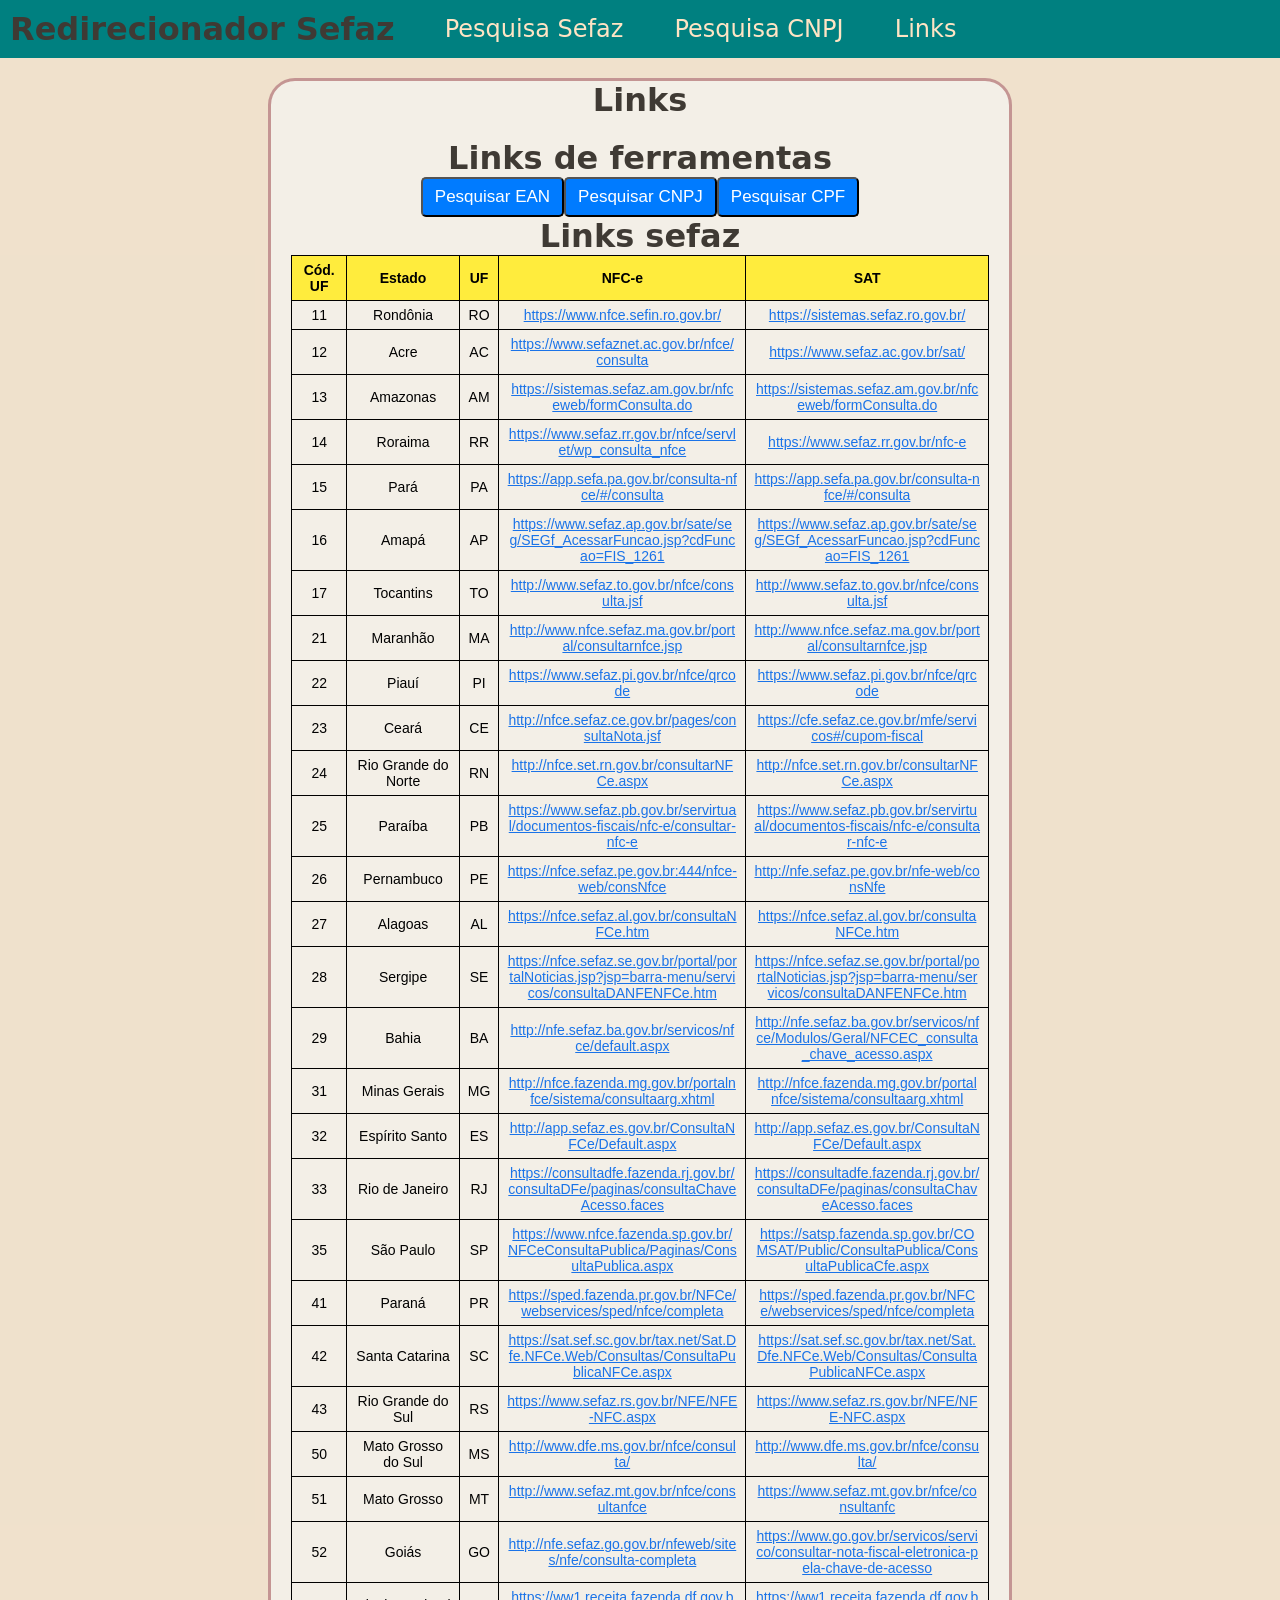
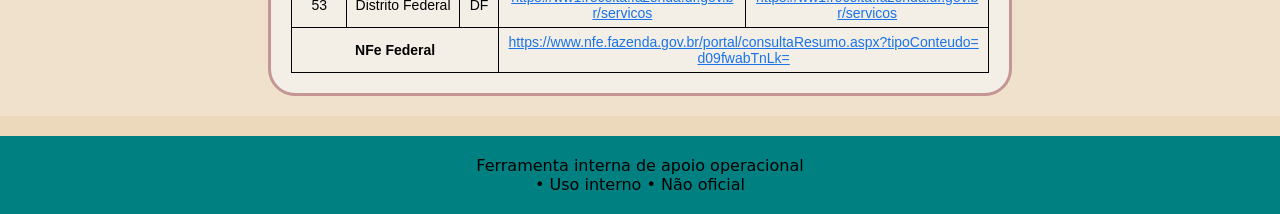
<file: links/links.html>
<!DOCTYPE html>
<html lang="pt-BR">

<head>

        <meta charset="UTF-8">
        <title>Pesquisar Sefaz</title>
        <link rel="stylesheet" href="style.css">

</head>

<body>
        <div>

                <div class="menuBar">

                        <h1>Redirecionador Sefaz</h1>
                        <nav class="navMenu">
                                <a href='../index.html'>Pesquisa Sefaz</a>
                                <a href='../PesquisaCnpj/cnpj.html'>Pesquisa CNPJ</a>
                                <a href='#'>Links</a>
                        </nav>

                </div>

                <div class=" container" id="cSefaz">

                        <div class="card">
                                <div class="titulo">
                                        <h1>Links</h1>



                                </div>
                                <div class="infos">
                                        <h1>Links de ferramentas</h1>
                                        <table id="tabela">

                                                <button
                                                        onclick="window.open('https://scanbot.io/lookup-tool/', '_blank')">
                                                        Pesquisar EAN
                                                </button>

                                                <button
                                                        onclick="window.open('https://solucoes.receita.fazenda.gov.br/Servicos/cnpjreva/Cnpjreva_Solicitacao.asp', '_blank')">
                                                        Pesquisar CNPJ
                                                </button>

                                                <button
                                                        onclick="window.open('https://servicos.receita.fazenda.gov.br/servicos/cpf/consultasituacao/consultapublica.asp', '_blank')">
                                                        Pesquisar CPF
                                                </button>

                                        </table>




                                        <h1>Links sefaz</h1>
                                        <table id="tabela">
                                                <thead>
                                                        <tr>
                                                                <th>Cód. UF</th>
                                                                <th>Estado</th>
                                                                <th>UF</th>
                                                                <th>NFC-e</th>
                                                                <th>SAT</th>
                                                        </tr>
                                                </thead>
                                                <tbody>
                                                        <tr>
                                                                <td>11</td>
                                                                <td>Rondônia</td>
                                                                <td>RO</td>
                                                                <td><a href="https://www.nfce.sefin.ro.gov.br/"
                                                                                target="_blank">https://www.nfce.sefin.ro.gov.br/</a>
                                                                </td>
                                                                <td><a href="https://sistemas.sefaz.ro.gov.br/"
                                                                                target="_blank">https://sistemas.sefaz.ro.gov.br/</a>
                                                                </td>
                                                        </tr>

                                                        <tr>
                                                                <td>12</td>
                                                                <td>Acre</td>
                                                                <td>AC</td>
                                                                <td><a href="https://www.sefaznet.ac.gov.br/nfce/consulta"
                                                                                target="_blank">https://www.sefaznet.ac.gov.br/nfce/consulta</a>
                                                                </td>
                                                                <td><a href="https://www.sefaz.ac.gov.br/sat/"
                                                                                target="_blank">https://www.sefaz.ac.gov.br/sat/</a>
                                                                </td>
                                                        </tr>

                                                        <tr>
                                                                <td>13</td>
                                                                <td>Amazonas</td>
                                                                <td>AM</td>
                                                                <td><a href="https://sistemas.sefaz.am.gov.br/nfceweb/formConsulta.do"
                                                                                target="_blank">https://sistemas.sefaz.am.gov.br/nfceweb/formConsulta.do</a>
                                                                </td>
                                                                <td><a href="https://sistemas.sefaz.am.gov.br/nfceweb/formConsulta.do"
                                                                                target="_blank">https://sistemas.sefaz.am.gov.br/nfceweb/formConsulta.do</a>
                                                                </td>
                                                        </tr>

                                                        <tr>
                                                                <td>14</td>
                                                                <td>Roraima</td>
                                                                <td>RR</td>
                                                                <td><a href="https://www.sefaz.rr.gov.br/nfce/servlet/wp_consulta_nfce"
                                                                                target="_blank">https://www.sefaz.rr.gov.br/nfce/servlet/wp_consulta_nfce</a>
                                                                </td>
                                                                <td><a href="https://www.sefaz.rr.gov.br/nfc-e"
                                                                                target="_blank">https://www.sefaz.rr.gov.br/nfc-e</a>
                                                                </td>
                                                        </tr>

                                                        <tr>
                                                                <td>15</td>
                                                                <td>Pará</td>
                                                                <td>PA</td>
                                                                <td><a href="https://app.sefa.pa.gov.br/consulta-nfce/#/consulta"
                                                                                target="_blank">https://app.sefa.pa.gov.br/consulta-nfce/#/consulta</a>
                                                                </td>
                                                                <td><a href="https://app.sefa.pa.gov.br/consulta-nfce/#/consulta"
                                                                                target="_blank">https://app.sefa.pa.gov.br/consulta-nfce/#/consulta</a>
                                                                </td>
                                                        </tr>


                                                        <tr>
                                                                <td>16</td>
                                                                <td>Amapá</td>
                                                                <td>AP</td>
                                                                <td><a href="https://www.sefaz.ap.gov.br/sate/seg/SEGf_AcessarFuncao.jsp?cdFuncao=FIS_1261"
                                                                                target="_blank">https://www.sefaz.ap.gov.br/sate/seg/SEGf_AcessarFuncao.jsp?cdFuncao=FIS_1261</a>
                                                                </td>
                                                                <td><a href="https://www.sefaz.ap.gov.br/sate/seg/SEGf_AcessarFuncao.jsp?cdFuncao=FIS_1261"
                                                                                target="_blank">https://www.sefaz.ap.gov.br/sate/seg/SEGf_AcessarFuncao.jsp?cdFuncao=FIS_1261</a>
                                                                </td>
                                                        </tr>

                                                        <tr>
                                                                <td>17</td>
                                                                <td>Tocantins</td>
                                                                <td>TO</td>
                                                                <td><a href="http://www.sefaz.to.gov.br/nfce/consulta.jsf"
                                                                                target="_blank">http://www.sefaz.to.gov.br/nfce/consulta.jsf</a>
                                                                </td>
                                                                <td><a href="http://www.sefaz.to.gov.br/nfce/consulta.jsf"
                                                                                target="_blank">http://www.sefaz.to.gov.br/nfce/consulta.jsf</a>
                                                                </td>
                                                        </tr>

                                                        <tr>
                                                                <td>21</td>
                                                                <td>Maranhão</td>
                                                                <td>MA</td>
                                                                <td><a href="http://www.nfce.sefaz.ma.gov.br/portal/consultarnfce.jsp"
                                                                                target="_blank">http://www.nfce.sefaz.ma.gov.br/portal/consultarnfce.jsp</a>
                                                                </td>
                                                                <td><a href="http://www.nfce.sefaz.ma.gov.br/portal/consultarnfce.jsp"
                                                                                target="_blank">http://www.nfce.sefaz.ma.gov.br/portal/consultarnfce.jsp</a>
                                                                </td>
                                                        </tr>

                                                        <tr>
                                                                <td>22</td>
                                                                <td>Piauí</td>
                                                                <td>PI</td>
                                                                <td><a href="https://www.sefaz.pi.gov.br/nfce/qrcode"
                                                                                target="_blank">https://www.sefaz.pi.gov.br/nfce/qrcode</a>
                                                                </td>
                                                                <td><a href="https://www.sefaz.pi.gov.br/nfce/qrcode"
                                                                                target="_blank">https://www.sefaz.pi.gov.br/nfce/qrcode</a>
                                                                </td>
                                                        </tr>

                                                        <tr>
                                                                <td>23</td>
                                                                <td>Ceará</td>
                                                                <td>CE</td>
                                                                <td><a href="http://nfce.sefaz.ce.gov.br/pages/consultaNota.jsf"
                                                                                target="_blank">http://nfce.sefaz.ce.gov.br/pages/consultaNota.jsf</a>
                                                                </td>
                                                                <td><a href="https://cfe.sefaz.ce.gov.br/mfe/servicos#/cupom-fiscal"
                                                                                target="_blank">https://cfe.sefaz.ce.gov.br/mfe/servicos#/cupom-fiscal</a>
                                                                </td>
                                                        </tr>

                                                        <tr>
                                                                <td>24</td>
                                                                <td>Rio Grande do Norte</td>
                                                                <td>RN</td>
                                                                <td><a href="http://nfce.set.rn.gov.br/consultarNFCe.aspx"
                                                                                target="_blank">http://nfce.set.rn.gov.br/consultarNFCe.aspx</a>
                                                                </td>
                                                                <td><a href="http://nfce.set.rn.gov.br/consultarNFCe.aspx"
                                                                                target="_blank">http://nfce.set.rn.gov.br/consultarNFCe.aspx</a>
                                                                </td>
                                                        </tr>

                                                        <tr>
                                                                <td>25</td>
                                                                <td>Paraíba</td>
                                                                <td>PB</td>
                                                                <td><a href="https://www.sefaz.pb.gov.br/servirtual/documentos-fiscais/nfc-e/consultar-nfc-e"
                                                                                target="_blank">https://www.sefaz.pb.gov.br/servirtual/documentos-fiscais/nfc-e/consultar-nfc-e</a>
                                                                </td>
                                                                <td><a href="https://www.sefaz.pb.gov.br/servirtual/documentos-fiscais/nfc-e/consultar-nfc-e"
                                                                                target="_blank">https://www.sefaz.pb.gov.br/servirtual/documentos-fiscais/nfc-e/consultar-nfc-e</a>
                                                                </td>
                                                        </tr>

                                                        <tr>
                                                                <td>26</td>
                                                                <td>Pernambuco</td>
                                                                <td>PE</td>
                                                                <td><a href="https://nfce.sefaz.pe.gov.br:444/nfce-web/consNfce"
                                                                                target="_blank">https://nfce.sefaz.pe.gov.br:444/nfce-web/consNfce</a>
                                                                </td>
                                                                <td><a href="http://nfe.sefaz.pe.gov.br/nfe-web/consNfe"
                                                                                target="_blank">http://nfe.sefaz.pe.gov.br/nfe-web/consNfe</a>
                                                                </td>
                                                        </tr>

                                                        <tr>
                                                                <td>27</td>
                                                                <td>Alagoas</td>
                                                                <td>AL</td>
                                                                <td><a href="https://nfce.sefaz.al.gov.br/consultaNFCe.htm"
                                                                                target="_blank">https://nfce.sefaz.al.gov.br/consultaNFCe.htm</a>
                                                                </td>
                                                                <td><a href="https://nfce.sefaz.al.gov.br/consultaNFCe.htm"
                                                                                target="_blank">https://nfce.sefaz.al.gov.br/consultaNFCe.htm</a>
                                                                </td>
                                                        </tr>

                                                        <tr>
                                                                <td>28</td>
                                                                <td>Sergipe</td>
                                                                <td>SE</td>
                                                                <td><a href="https://nfce.sefaz.se.gov.br/portal/portalNoticias.jsp?jsp=barra-menu/servicos/consultaDANFENFCe.htm"
                                                                                target="_blank">https://nfce.sefaz.se.gov.br/portal/portalNoticias.jsp?jsp=barra-menu/servicos/consultaDANFENFCe.htm</a>
                                                                </td>
                                                                <td><a href="https://nfce.sefaz.se.gov.br/portal/portalNoticias.jsp?jsp=barra-menu/servicos/consultaDANFENFCe.htm"
                                                                                target="_blank">https://nfce.sefaz.se.gov.br/portal/portalNoticias.jsp?jsp=barra-menu/servicos/consultaDANFENFCe.htm</a>
                                                                </td>
                                                        </tr>

                                                        <tr>
                                                                <td>29</td>
                                                                <td>Bahia</td>
                                                                <td>BA</td>
                                                                <td><a href="http://nfe.sefaz.ba.gov.br/servicos/nfce/default.aspx"
                                                                                target="_blank">http://nfe.sefaz.ba.gov.br/servicos/nfce/default.aspx</a>
                                                                </td>
                                                                <td><a href="http://nfe.sefaz.ba.gov.br/servicos/nfce/Modulos/Geral/NFCEC_consulta_chave_acesso.aspx"
                                                                                target="_blank">http://nfe.sefaz.ba.gov.br/servicos/nfce/Modulos/Geral/NFCEC_consulta_chave_acesso.aspx</a>
                                                                </td>
                                                        </tr>

                                                        <tr>
                                                                <td>31</td>
                                                                <td>Minas Gerais</td>
                                                                <td>MG</td>
                                                                <td><a href="http://nfce.fazenda.mg.gov.br/portalnfce/sistema/consultaarg.xhtml"
                                                                                target="_blank">http://nfce.fazenda.mg.gov.br/portalnfce/sistema/consultaarg.xhtml</a>
                                                                </td>
                                                                <td><a href="http://nfce.fazenda.mg.gov.br/portalnfce/sistema/consultaarg.xhtml"
                                                                                target="_blank">http://nfce.fazenda.mg.gov.br/portalnfce/sistema/consultaarg.xhtml</a>
                                                                </td>
                                                        </tr>

                                                        <tr>
                                                                <td>32</td>
                                                                <td>Espírito Santo</td>
                                                                <td>ES</td>
                                                                <td><a href="http://app.sefaz.es.gov.br/ConsultaNFCe/Default.aspx"
                                                                                target="_blank">http://app.sefaz.es.gov.br/ConsultaNFCe/Default.aspx</a>
                                                                </td>
                                                                <td><a href="http://app.sefaz.es.gov.br/ConsultaNFCe/Default.aspx"
                                                                                target="_blank">http://app.sefaz.es.gov.br/ConsultaNFCe/Default.aspx</a>
                                                                </td>
                                                        </tr>

                                                        <tr>
                                                                <td>33</td>
                                                                <td>Rio de Janeiro</td>
                                                                <td>RJ</td>
                                                                <td><a href="https://consultadfe.fazenda.rj.gov.br/consultaDFe/paginas/consultaChaveAcesso.faces"
                                                                                target="_blank">https://consultadfe.fazenda.rj.gov.br/consultaDFe/paginas/consultaChaveAcesso.faces</a>
                                                                </td>
                                                                <td><a href="https://consultadfe.fazenda.rj.gov.br/consultaDFe/paginas/consultaChaveAcesso.faces"
                                                                                target="_blank">https://consultadfe.fazenda.rj.gov.br/consultaDFe/paginas/consultaChaveAcesso.faces</a>
                                                                </td>
                                                        </tr>

                                                        <tr>
                                                                <td>35</td>
                                                                <td>São Paulo</td>
                                                                <td>SP</td>
                                                                <td><a href="https://www.nfce.fazenda.sp.gov.br/NFCeConsultaPublica/Paginas/ConsultaPublica.aspx"
                                                                                target="_blank">https://www.nfce.fazenda.sp.gov.br/NFCeConsultaPublica/Paginas/ConsultaPublica.aspx</a>
                                                                </td>
                                                                <td><a href="https://satsp.fazenda.sp.gov.br/COMSAT/Public/ConsultaPublica/ConsultaPublicaCfe.aspx"
                                                                                target="_blank">https://satsp.fazenda.sp.gov.br/COMSAT/Public/ConsultaPublica/ConsultaPublicaCfe.aspx</a>
                                                                </td>
                                                        </tr>

                                                        <tr>
                                                                <td>41</td>
                                                                <td>Paraná</td>
                                                                <td>PR</td>
                                                                <td><a href="https://sped.fazenda.pr.gov.br/NFCe/webservices/sped/nfce/completa"
                                                                                target="_blank">https://sped.fazenda.pr.gov.br/NFCe/webservices/sped/nfce/completa</a>
                                                                </td>
                                                                <td><a href="https://sped.fazenda.pr.gov.br/NFCe/webservices/sped/nfce/completa"
                                                                                target="_blank">https://sped.fazenda.pr.gov.br/NFCe/webservices/sped/nfce/completa</a>
                                                                </td>
                                                        </tr>

                                                        <tr>
                                                                <td>42</td>
                                                                <td>Santa Catarina</td>
                                                                <td>SC</td>
                                                                <td><a href="https://sat.sef.sc.gov.br/tax.net/Sat.Dfe.NFCe.Web/Consultas/ConsultaPublicaNFCe.aspx"
                                                                                target="_blank">https://sat.sef.sc.gov.br/tax.net/Sat.Dfe.NFCe.Web/Consultas/ConsultaPublicaNFCe.aspx</a>
                                                                </td>
                                                                <td><a href="https://sat.sef.sc.gov.br/tax.net/Sat.Dfe.NFCe.Web/Consultas/ConsultaPublicaNFCe.aspx"
                                                                                target="_blank">https://sat.sef.sc.gov.br/tax.net/Sat.Dfe.NFCe.Web/Consultas/ConsultaPublicaNFCe.aspx</a>
                                                                </td>
                                                        </tr>

                                                        <tr>
                                                                <td>43</td>
                                                                <td>Rio Grande do Sul</td>
                                                                <td>RS</td>
                                                                <td><a href="https://www.sefaz.rs.gov.br/NFE/NFE-NFC.aspx"
                                                                                target="_blank">https://www.sefaz.rs.gov.br/NFE/NFE-NFC.aspx</a>
                                                                </td>
                                                                <td><a href="https://www.sefaz.rs.gov.br/NFE/NFE-NFC.aspx"
                                                                                target="_blank">https://www.sefaz.rs.gov.br/NFE/NFE-NFC.aspx</a>
                                                                </td>
                                                        </tr>

                                                        <tr>
                                                                <td>50</td>
                                                                <td>Mato Grosso do Sul</td>
                                                                <td>MS</td>
                                                                <td><a href="http://www.dfe.ms.gov.br/nfce/consulta/"
                                                                                target="_blank">http://www.dfe.ms.gov.br/nfce/consulta/</a>
                                                                </td>
                                                                <td><a href="http://www.dfe.ms.gov.br/nfce/consulta/"
                                                                                target="_blank">http://www.dfe.ms.gov.br/nfce/consulta/</a>
                                                                </td>
                                                        </tr>

                                                        <tr>
                                                                <td>51</td>
                                                                <td>Mato Grosso</td>
                                                                <td>MT</td>
                                                                <td><a href="http://www.sefaz.mt.gov.br/nfce/consultanfce"
                                                                                target="_blank">http://www.sefaz.mt.gov.br/nfce/consultanfce</a>
                                                                </td>
                                                                <td><a href="https://www.sefaz.mt.gov.br/nfce/consultanfce"
                                                                                target="_blank">https://www.sefaz.mt.gov.br/nfce/consultanfc</a>
                                                                </td>
                                                        </tr>

                                                        <tr>
                                                                <td>52</td>
                                                                <td>Goiás</td>
                                                                <td>GO</td>
                                                                <td><a href="http://nfe.sefaz.go.gov.br/nfeweb/sites/nfe/consulta-completa"
                                                                                target="_blank">http://nfe.sefaz.go.gov.br/nfeweb/sites/nfe/consulta-completa</a>
                                                                </td>
                                                                <td><a href="https://www.go.gov.br/servicos/servico/consultar-nota-fiscal-eletronica-pela-chave-de-acesso"
                                                                                target="_blank">https://www.go.gov.br/servicos/servico/consultar-nota-fiscal-eletronica-pela-chave-de-acesso</a>
                                                                </td>
                                                        </tr>

                                                        <tr>
                                                                <td>53</td>
                                                                <td>Distrito Federal</td>
                                                                <td>DF</td>
                                                                <td><a href="https://ww1.receita.fazenda.df.gov.br/servicos"
                                                                                target="_blank">https://ww1.receita.fazenda.df.gov.br/servicos</a>
                                                                </td>
                                                                <td><a href="https://ww1.receita.fazenda.df.gov.br/servicos"
                                                                                target="_blank">https://ww1.receita.fazenda.df.gov.br/servicos</a>
                                                                </td>
                                                        </tr>
                                                        <tr>
                                                                <td colspan="3"><strong>NFe Federal</strong></td>
                                                                <td colspan="2">
                                                                        <a href="https://www.nfe.fazenda.gov.br/portal/consultaResumo.aspx?tipoConteudo=d09fwabTnLk="
                                                                                target="_blank">
                                                                                https://www.nfe.fazenda.gov.br/portal/consultaResumo.aspx?tipoConteudo=d09fwabTnLk=
                                                                        </a>
                                                                </td>
                                                        </tr>

                                                </tbody>
                                        </table>



                                </div>
                        </div>
                </div>
               <footer class="rodape">
    <p>
        Ferramenta interna de apoio operacional<br>
        • Uso interno • Não oficial  
    </p>
</footer>

</body>


</html>
</file>
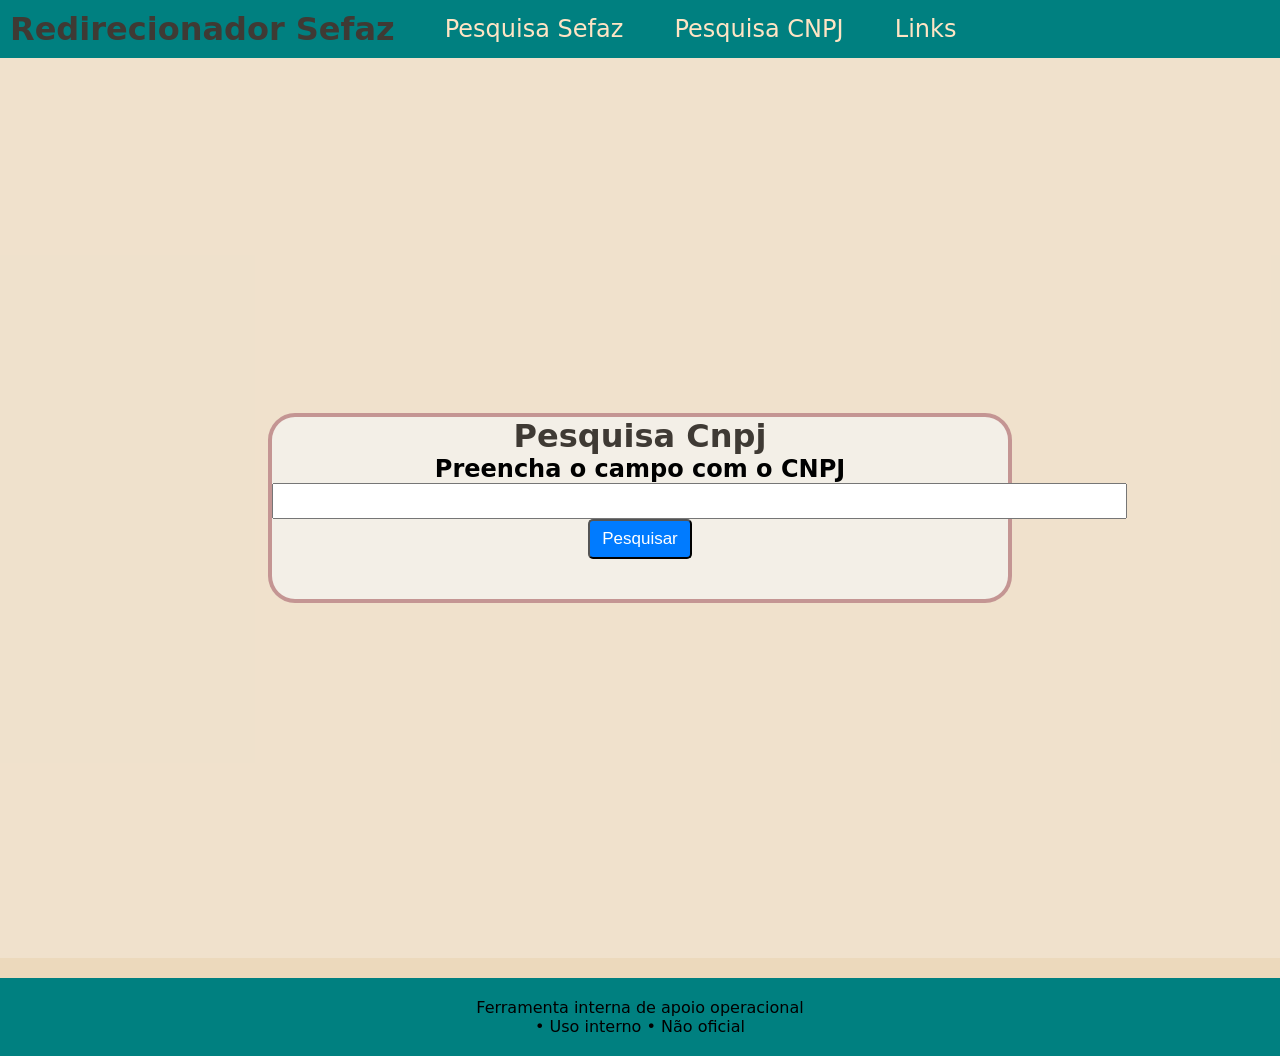
<file: PesquisaCnpj/cnpj.html>
<!DOCTYPE html>
<html lang="pt-BR">

<head>

  <meta charset="UTF-8">
  <title>Pesquisar Sefaz</title>
  <link rel="stylesheet" href="stylecnpj.css">

</head>

<body>




  <div class="menuBar">
    <h1>Redirecionador Sefaz</h1>
    <nav class="navMenu">
      <a href='../index.html'>Pesquisa Sefaz</a>
      <a href='#'>Pesquisa CNPJ</a>
      <a href='../links/links.html'>Links</a>
    </nav>
  </div>
  <div class=" container" id="cSefaz">

    <div class="card">
      <div class="titulo">
        <h1>Pesquisa Cnpj</h1>
      </div>
      <div>
        <div class="inputCnpj">
          <h2>Preencha o campo com o CNPJ</h2>
          <input type="text" id="inputCnpj">

        </div>
        <div id="botoes">
          <button id="btnBrasil">Pesquisar</button>
          <button id="limpar">Limpar</button>
        </div>
        <Div class="mensagem">
          <p id="mensagem"></p>
          <p id="erroInput"></p>
        </div>
      </div>
      <div id="resultado">

        <div class="linha">
          <p>CNPJ: <span id="cnpjResu"></span></p>
          <p>Razão Social: <span id="razaoSocial"></span></p>
          <p>Data Início da Atividade: <span id="dataInicio"></span></p>
        </div>
        <div class="linha">
          <p>Nome Fantasia: <span id="nomeFantasia"></span></p>
          <p>Porte: <span id="porte"></span></p>
          <p>Descrição Matriz/Filial: <span id="descricaoMatrizFilial"></span></p>

        </div>
        <div class="linha">
          <p>CNAE Principal: <span id="cnaePrincipal"></span></p>
          <p>Descrição CNAE Principal: <span id="cnaePrincipalDesc"></span></p>


        </div>
        <div class="linha">
          <h3>CNAEs Secundários</h3>
          <div id="cnaesSecundarios"></div>

        </div>
        <div class="linha">
          <p>Natureza Jurídica: <span id="naturezaJuridica"></span></p>
          <p>Capital Social: <span id="capitalSocial"></span></p>

        </div>
        <div class="linha">
          <p>Logradouro: <span id="logradouro"></span></p>
          <p>Número: <span id="numero"></span></p>
          <p>Complemento: <span id="complemento"></span></p>
          <p>Bairro: <span id="bairro"></span></p>
          <p>CEP: <span id="cep"></span></p>
          <p>Município: <span id="municipio"></span></p>
          <p>Estado (UF): <span id="estado"></span></p>


        </div>
        <div class="linha">
          <p>Email: <span id="email"></span></p>
          <p>Telefone 1: <span id="telefone1"></span></p>
          <p>Telefone 2: <span id="telefone2"></span></p>


        </div>
        <div class="linha">
          <p>Situação Cadastral: <span id="situacaoCadastral"></span></p>
          <p>Descrição Situação: <span id="descricaoSituacao"></span></p>
          <p>Data Situação Cadastral: <span id="dataSituacao"></span></p>



        </div>
        <div class="linha">
          <h3>Sócios (Quadro de Sócios e Administradores)</h3>
          <div id="qsa"></div>

        </div>

        <div class="linha">
          <button id="btnMais" class="btn-mais">Mostrar mais</button>
        </div>

        <div class="linhaadd" id="dadosAdicionais">


          <p>Código Matriz/Filial: <span id="identificadorMatrizFilial"></span></p>

          <p>Código Situação Cadastral: <span id="situacaoCadastralCodigo"></span></p>
          <p>Código Motivo Situação: <span id="motivoSituacaoCodigo"></span></p>

          <p>Código Porte: <span id="codigoPorte"></span></p>
          <p>Código Natureza Jurídica: <span id="codigoNaturezaJuridica"></span></p>

          <p>Tipo de Logradouro: <span id="tipoLogradouro"></span></p>

          <p>Código Município: <span id="codigoMunicipio"></span></p>
          <p>Código Município IBGE: <span id="codigoMunicipioIbge"></span></p>

          <p>País: <span id="pais"></span></p>
          <p>Código País: <span id="codigoPais"></span></p>
          <p>Cidade no Exterior: <span id="cidadeExterior"></span></p>

          <p>Fax: <span id="fax"></span></p>

          <p>Opção pelo Simples: <span id="opcaoSimples"></span></p>
          <p>Data Opção Simples: <span id="dataOpcaoSimples"></span></p>
          <p>Data Exclusão Simples: <span id="dataExclusaoSimples"></span></p>

          <p>Opção pelo MEI: <span id="opcaoMei"></span></p>
          <p>Data Opção MEI: <span id="dataOpcaoMei"></span></p>
          <p>Data Exclusão MEI: <span id="dataExclusaoMei"></span></p>

          <p>Regime Tributário: <span id="regimeTributario"></span></p>

          <p>Ente Federativo Responsável: <span id="enteFederativo"></span></p>

          <p>Situação Especial: <span id="situacaoEspecial"></span></p>
          <p>Data Situação Especial: <span id="dataSituacaoEspecial"></span></p>

        </div>


      </div>
    </div>
  </div>
  <footer class="rodape">
    <p>
        Ferramenta interna de apoio operacional<br>
        • Uso interno • Não oficial  
    </p>
</footer>
  <script src="scriptcnpj.js"></script>
</body>


</html>
</file>
<file: links/style.css>
body {
    margin: 0;
    font-family: Inter, system-ui, Segoe UI, Arial;
    background-color: #ecd9bc;
}

* {
    box-sizing: border-box;
    margin: 0;
    padding: 0;
}

h1 {
    color: #3F3A34;
}

#resultado p {
    width: fit-content;
    align-items: center;
    color: #5B554F;
    border-bottom: 4px solid #ba7f7fcd;
    padding-right: 7px;
    padding-left: 7px;
    background-color: #ecd9bc;


}

input {
    width: 95vh;
    height: 4vh;
    font-size: 3vh;
}

button {
    background: #007bff;
    color: #FFFFFF;
    padding: 8px 12px;
    border-radius: 5px;
    font-size: 17px;

}

.titulo a {
    padding: 8px 12px;
    background-color: #007bff;
    color: white;
    text-decoration: none;
    border-radius: 5px;
    font-weight: bold;
    font-size: 14px;
}

.container {
    display: flex;
    justify-content: center;
    align-items: center;
    padding: 20px;
    text-align: center;
    background-color: #f5f1eb57;
    min-height: 100vh;
}

.card {
    background-color: #F3EFE7;
    width: 60%;
    border-radius: 3vh;
    border: 3px solid #ba7f7fcd;
}

.titulo {
    display: flex;
    flex-direction: row;
    justify-content: center;
    align-items: center;
    gap: 20px;
}



.barraMenu {
    display: flex;
    justify-content: center;
    align-items: center;
    gap: 20px;
}



.infos {
    width: 100%;
    overflow-x: auto;
    padding: 20PX;
    gap: 30px;
}

#tabela {
    width: 100%;
    border-collapse: collapse;
    font-family: Arial, sans-serif;
    font-size: 14px;
}

#tabela th,
#tabela td {
    border: 1px solid #000;
    padding: 6px 8px;
    vertical-align: middle;
}

#tabela thead th {
    background-color: hsl(54, 100%, 62%);
    /* amarelo tipo Excel */
    text-align: center;
    font-weight: bold;
}

#tabela td:nth-child(1),
#tabela td:nth-child(3) {
    text-align: center;
}

#tabela a {
    color: #1a73e8;
    text-decoration: underline;
    word-break: break-all;
}

/* efeito hover */
#tabela tbody tr:hover {
    background-color: #f5f5f5;
}

#botoes {
    gap: 1900px;
}


.menuBar {
    display: flex;
    flex-direction: row;
    background-color: teal;
    padding: 10px;
}

.navMenu {
    display: flex;
    margin-right: 10vw;
    gap: 4vw;
    align-items: center;
    padding-left: 50px;
}

.navMenu a {
    font-size: x-large;
    color: bisque;
    text-decoration: none;
}

.navMenu a:hover {
    font-size: xx-large;
    background-color: bisque;
    color: teal;
    padding-left: 20px;
    padding-right: 20px;
    border-radius: 10px;
}

.menuBar {
    display: flex;
    flex-direction: row;
    background-color: teal;
    padding: 10px;
}

.navMenu {
    display: flex;
    margin-right: 10vw;
    gap: 4vw;
    align-items: center;
    padding-left: 50px;
}

.navMenu a {
    font-size: x-large;
    color: bisque;
    text-decoration: none;
}

.navMenu a:hover {
    font-size: xx-large;
    background-color: bisque;
    color: teal;
    padding-left: 20px;
    padding-right: 20px;
    border-radius: 10px;
}












.rodape {
    width: 100%;
    justify-items: center;
    padding: 20px;
    background-color: teal;
    text-align: center;
    margin-top: 20px;
}

.rodape a {
    text-decoration: none;
}
</file>
<file: PesquisaCnpj/stylecnpj.css>
body {
    margin: 0;
    font-family: Inter, system-ui, Segoe UI, Arial;
    background-color: #ecd9bc;
}

* {
    box-sizing: border-box;
    margin: 0;
    padding: 0;
}

.menuBar {
    display: flex;
    flex-direction: row;
    background-color: teal;
    padding: 10px;
}

.navMenu {
    display: flex;
    margin-right: 10vw;
    gap: 4vw;
    align-items: center;
    padding-left: 50px;
}

.navMenu a {
    font-size: x-large;
    color: bisque;
    text-decoration: none;
}

.navMenu a:hover {
    font-size: xx-large;
    background-color: bisque;
    color: teal;
    padding-left: 20px;
    padding-right: 20px;
    border-radius: 10px;
}

h1 {
    color: #3F3A34;
}

#dados p {
    width: fit-content;
    align-items: center;
    color: #5B554F;
    border-bottom: 4px solid #ba7f7fcd;
    padding-right: 7px;
    padding-left: 7px;
    background-color: #ecd9bc;


}

input {
    width: 95vh;
    height: 4vh;
    font-size: 3vh;
}

button {
    background: #007bff;
    color: #FFFFFF;
    padding: 8px 12px;
    border-radius: 5px;
    font-size: 17px;
    gap: 20px;
}



.container {
    display: flex;
    justify-content: center;
    align-items: center;
    padding: 20px;
    text-align: center;
    background-color: #f5f1eb57;
    min-height: 100vh;
}

.card {
    background-color: #F3EFE7;
    width: 60%;
    border-radius: 3vh;
    border: 4px solid #ba7f7fcd;
}

.titulo {
    display: flex;
    flex-direction: row;
    justify-content: center;
    align-items: center;
    gap: 20px;
}

.inputSefaz {
    display: flex;
    flex-direction: column;
    align-items: center;
    gap: 12px;
}

.mensagem {
    padding: 20px;
    display: flex;
    justify-content: center;
}




#erroInput {
    display: none;
    font-size: 20px;
    color: brown;
}

#dados {
    display: none;

    border-left: 20px;
    text-align: left;
    padding: 30px;
    font-size: 20px;
}

#botoes {
    display: flex;
    flex-direction: row;
    justify-content: center;
    gap: 20px;
}

#limpar {
    display: none;
}

#resultado {
    display: none;
    border-left: 20px;
    text-align: left;
    padding: 30px;
    font-size: 20px;
}

.btn-mais {
    background: none;
    border: none;
    color: #0066cc;
    cursor: pointer;
    padding: 0;
    font-size: 20px;
}

.linha {
    border-top: 4px solid #ba7f7fcd;
    text-align: left;
    padding: 5px;
}


.linha p {

    text-align: left;
    padding-left: 10px;
}

.linhaadd {
    display: none;
    text-align: left;
    padding: 5px;
}


.rodape {
    width: 100%;
    justify-items: center;
    padding: 20px;
    background-color: teal;
    text-align: center;
    margin-top: 20px;
}

.rodape a {
    text-decoration: none;
}
</file>
